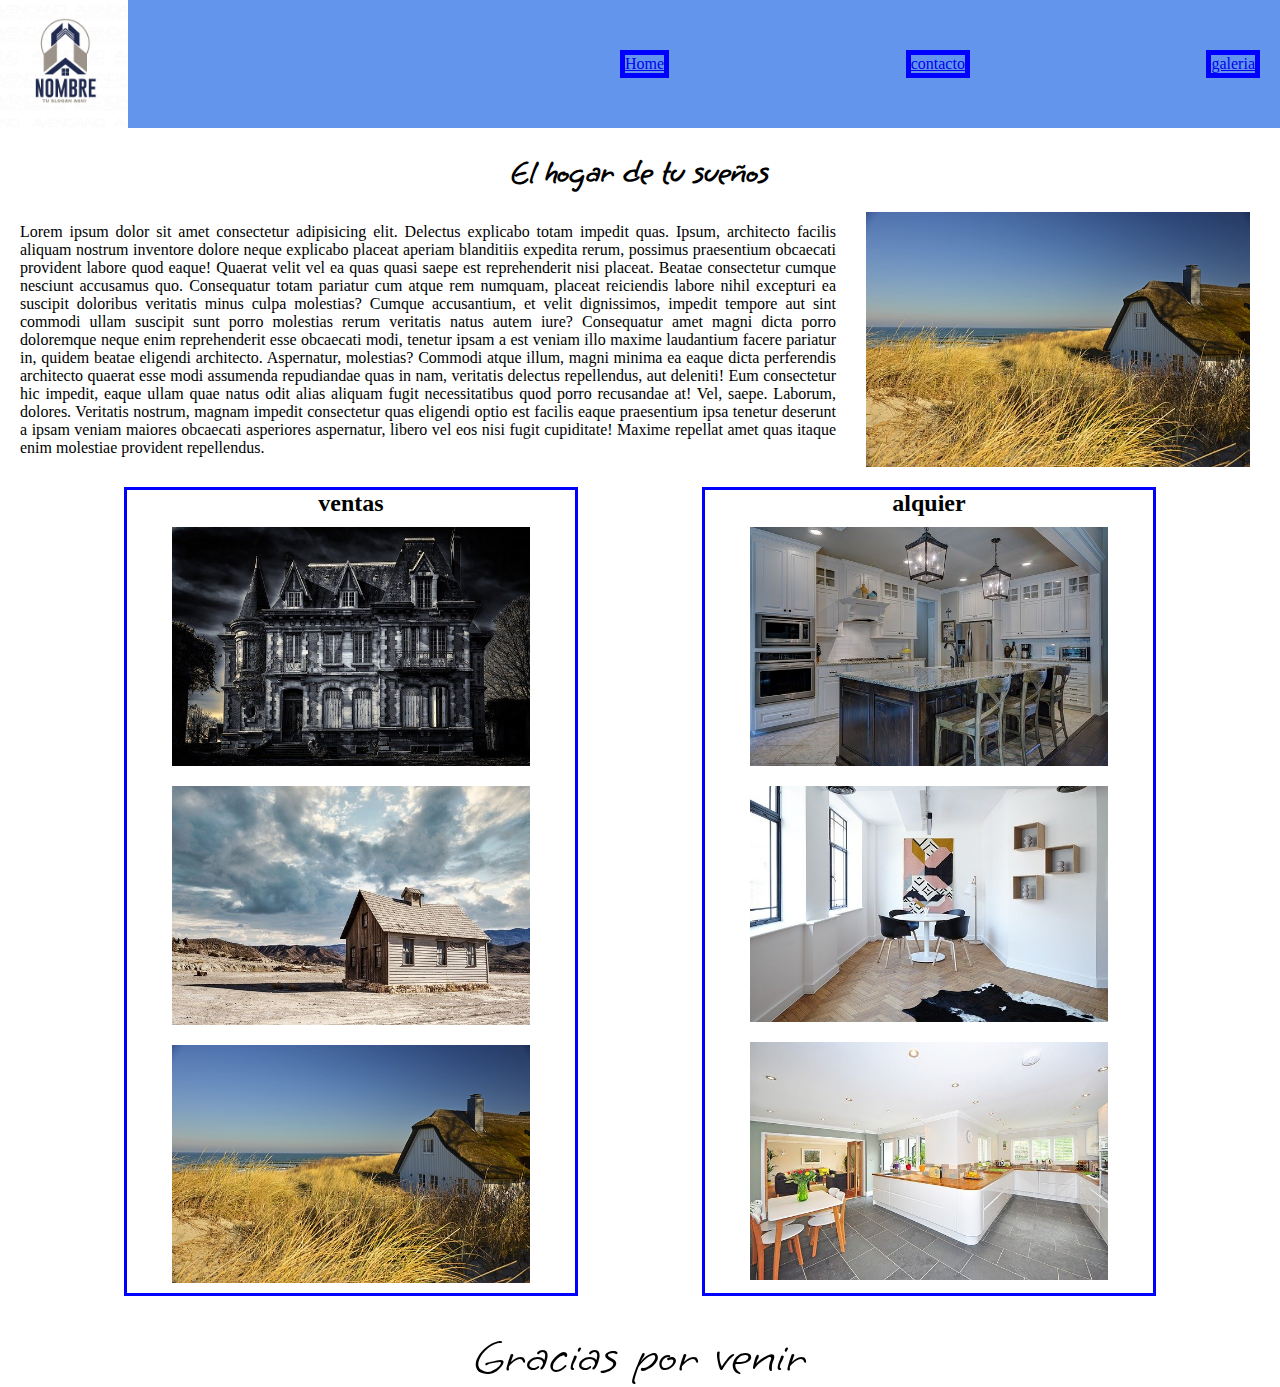
<file: index.html>
<!DOCTYPE html>
<html lang="en">
<head>
    <meta charset="UTF-8">
    <meta http-equiv="X-UA-Compatible" content="IE=edge">
    <meta name="viewport" content="width=device-width, initial-scale=1.0">
    <title>Document</title>
    <link rel="stylesheet" href="css/estilos.css">
</head>
<body>
    <header>
        <img class="logo" src="multimedios/logo.jpg" alt="">
        <nav>
            <ul>
                <li><a href="index.html">Home</a></li>
                <li><a href="page/contacto.html">contacto</a></li>
                <li><a href="page/galeria.html">galeria</a></li>
            </ul>
        </nav>
    </header>
    <main>
        <h1>El hogar de tu sueños</h1>
        <div class="principal">
            <p>Lorem ipsum dolor sit amet consectetur adipisicing elit. Delectus explicabo totam impedit quas. Ipsum, architecto facilis aliquam nostrum inventore dolore neque explicabo placeat aperiam blanditiis expedita rerum, possimus praesentium obcaecati provident labore quod eaque! Quaerat velit vel ea quas quasi saepe est reprehenderit nisi placeat. Beatae consectetur cumque nesciunt accusamus quo. Consequatur totam pariatur cum atque rem numquam, placeat reiciendis labore nihil excepturi ea suscipit doloribus veritatis minus culpa molestias? Cumque accusantium, et velit dignissimos, impedit tempore aut sint commodi ullam suscipit sunt porro molestias rerum veritatis natus autem iure? Consequatur amet magni dicta porro doloremque neque enim reprehenderit esse obcaecati modi, tenetur ipsam a est veniam illo maxime laudantium facere pariatur in, quidem beatae eligendi architecto. Aspernatur, molestias? Commodi atque illum, magni minima ea eaque dicta perferendis architecto quaerat esse modi assumenda repudiandae quas in nam, veritatis delectus repellendus, aut deleniti! Eum consectetur hic impedit, eaque ullam quae natus odit alias aliquam fugit necessitatibus quod porro recusandae at! Vel, saepe. Laborum, dolores. Veritatis nostrum, magnam impedit consectetur quas eligendi optio est facilis eaque praesentium ipsa tenetur deserunt a ipsam veniam maiores obcaecati asperiores aspernatur, libero vel eos nisi fugit cupiditate! Maxime repellat amet quas itaque enim molestiae provident repellendus.</p>
            <img src="multimedios/casa1.jpg" alt="">
        </div>
        <section>
            <div class="card">
                <h2>ventas</h2>
                <img src="multimedios/casa2.jpg" alt="">
                <img src="multimedios/casa3.jpg" alt="">
                <img src="multimedios/casa1.jpg" alt="">
            </div>
            <div class="card">
                <h2>alquier</h2>
                <img src="multimedios/interior1.jpg" alt="">
                <img src="multimedios/interior2.jpg" alt="">
                <img src="multimedios/interior3.jpg" alt="">
            </div>
        </section>
        
    </main>
    <footer>
        <p>Gracias por venir</p>
    </footer>
</body>
</html>
</file>
<file: css/estilos.css>
@import url('https://fonts.googleapis.com/css2?family=Grape+Nuts&display=swap');
/* font-family: 'Grape Nuts', cursive; */
*{
    margin: 0;
    padding: 0;
}
/* estilos del header */
header{
    background-color: cornflowerblue;
    display: flex;
    justify-content: space-between;
    align-items: center;
    margin-bottom: 25px;

}
.logo{
    width: 10%;
}
nav{
    width: 50%;
    margin-right: 20px;
}
ul{
    list-style: none;
    display: flex;
    justify-content: space-between ;
}
li{
    border: 5px solid blue;
    
}
/* estilos del main index */
h1{
    text-align: center;
    font-family: 'Grape Nuts', cursive;
    margin: 20px;
}
.principal{
    display: flex;
    align-items: center;
}
.principal>img{
    width: 30%;
    margin: 0 30px;
}
.principal>p{
    text-align: justify;
    margin-left: 20px;
}    

section{
    display: flex;
    flex-direction: row;
    justify-content: space-evenly;
   
    margin-top: 20px;
    
}
.card{
    width: 35%;
    border: 3px solid blue;
    display: flex;
    flex-direction: column;
    align-items: center;
}
.card>img{
    width: 80%;
    margin: 10px;
}
/* footer */
footer>p{
    text-align: center;
    margin-top: 30px;
    font-size: 50px;
    font-family: 'Grape Nuts', cursive;
}
</file>
